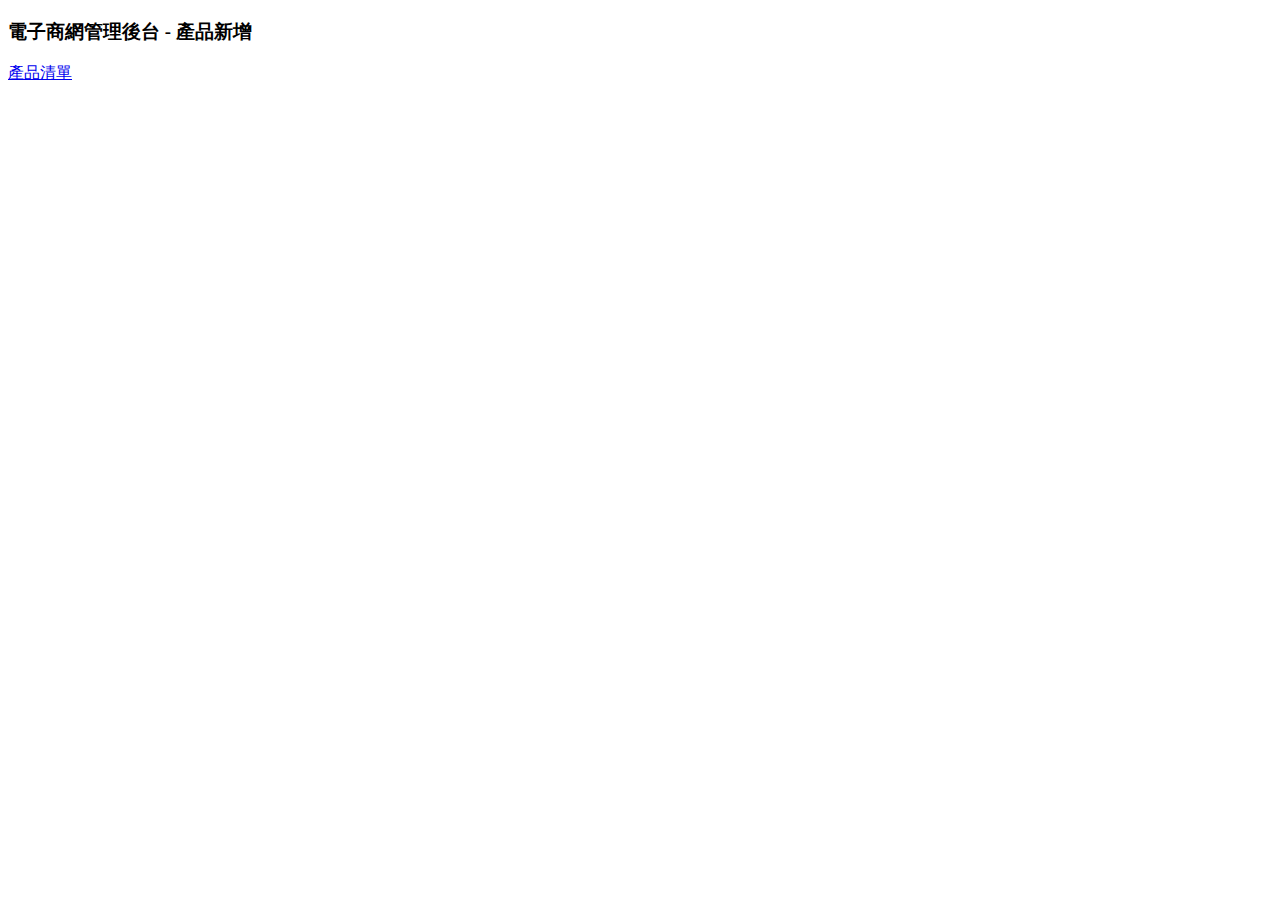
<file: src/form.html>
<!DOCTYPE html>
<html lang="en">
  <head>
    <meta charset="UTF-8" />
    <meta name="viewport" content="width=device-width, initial-scale=1.0" />
    <title>電子商網管理後台</title>
    <title>Document</title>
  </head>
  <body>
    <header>
      <h3>電子商網管理後台 - 產品新增</h3>
    </header>
    <nav>
      <a href="./index.html">產品清單</a>
    </nav>
  </body>
</html>
</file>
